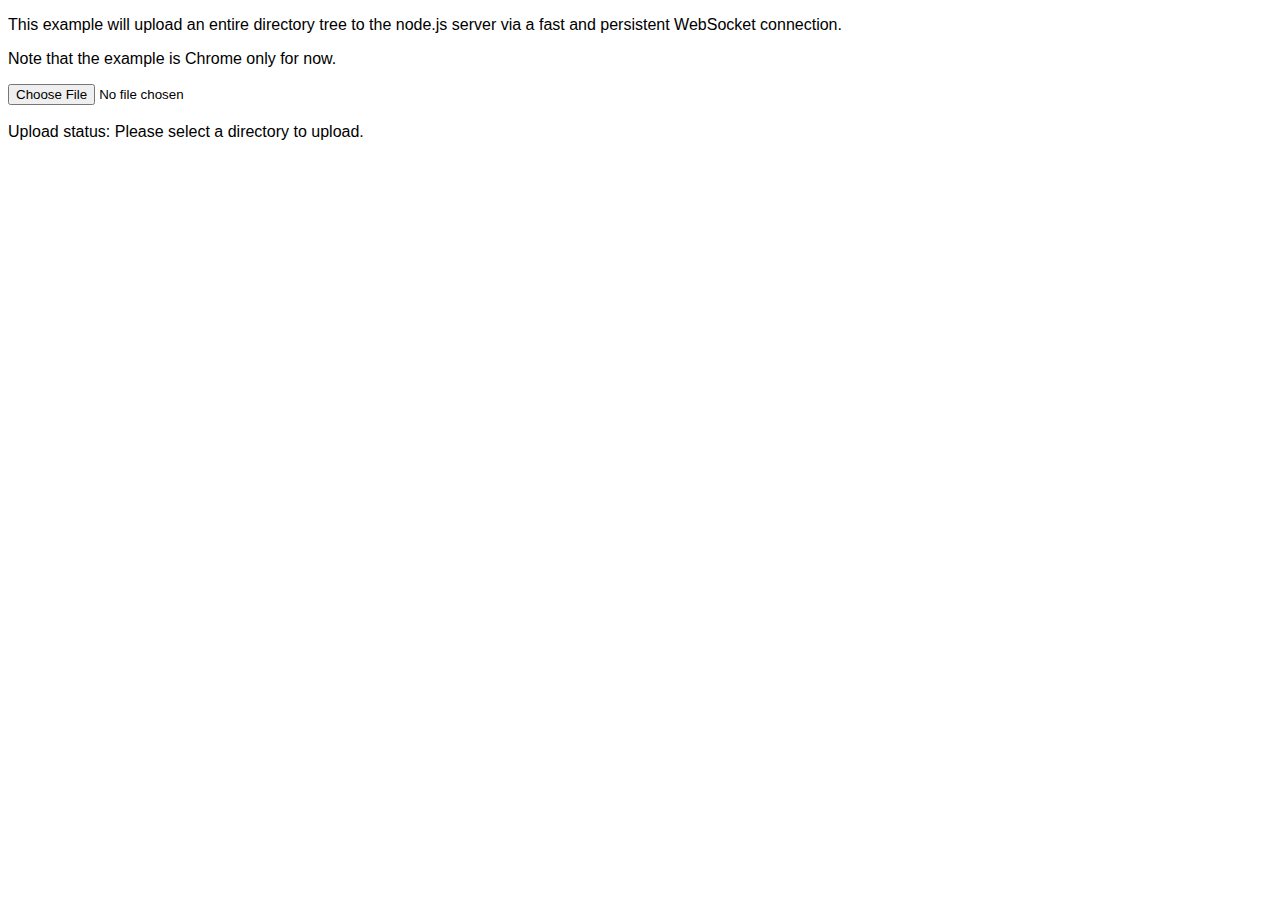
<file: temp/chat/node_modules/socket.io/node_modules/socket.io-client/node_modules/ws/examples/fileapi/public/index.html>
<!DOCTYPE html>
<html>
  <head>
    <style>
      body {
        font-family: Tahoma, Geneva, sans-serif;
      }
      div {
        display: inline;
      }
    </style>
    <script src='uploader.js'></script>
    <script src='app.js'></script>
  </head>
  <body>
    <p>This example will upload an entire directory tree to the node.js server via a fast and persistent WebSocket connection.</p>
    <p>Note that the example is Chrome only for now.</p>
    <input type="file" webkitdirectory /><br/><br/>
    Upload status:
    <div id='progress'>Please select a directory to upload.</div>
  </body>
</html>
</file>
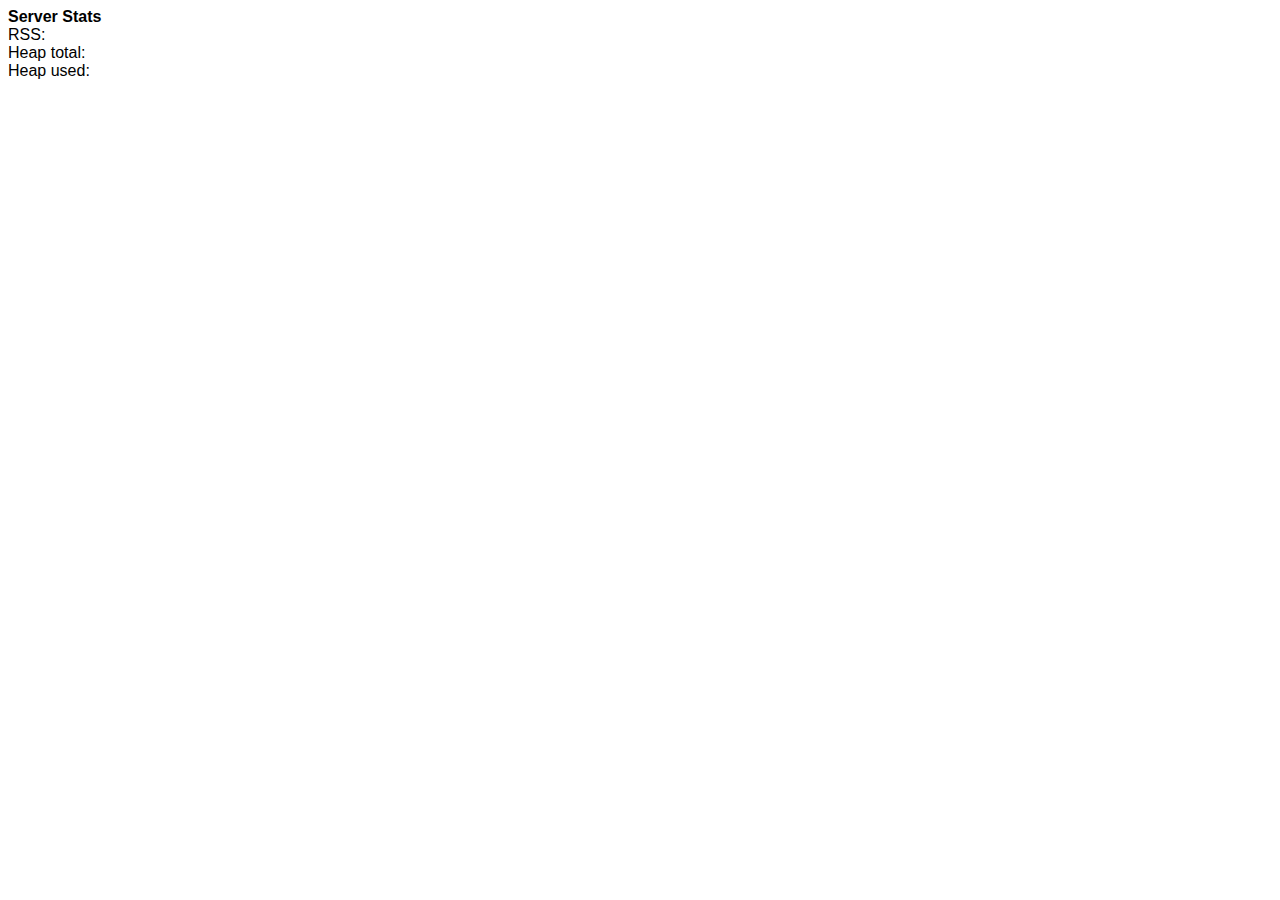
<file: temp/chat/node_modules/socket.io/node_modules/socket.io-client/node_modules/ws/examples/serverstats-express_3/public/index.html>
<!DOCTYPE html>
<html>
  <head>
    <style>
      body {
        font-family: Tahoma, Geneva, sans-serif;
      }

      div {
        display: inline;
      }
    </style>
    <script>
      function updateStats(memuse) {
        document.getElementById('rss').innerHTML = memuse.rss;
        document.getElementById('heapTotal').innerHTML = memuse.heapTotal;
        document.getElementById('heapUsed').innerHTML = memuse.heapUsed;
      }

      var host = window.document.location.host.replace(/:.*/, '');
      var ws = new WebSocket('ws://' + host + ':8080');
      ws.onmessage = function (event) {
        updateStats(JSON.parse(event.data));
      };
    </script>
  </head>
  <body>
    <strong>Server Stats</strong><br>
    RSS: <div id='rss'></div><br>
    Heap total: <div id='heapTotal'></div><br>
    Heap used: <div id='heapUsed'></div><br>
  </body>
</html>
</file>
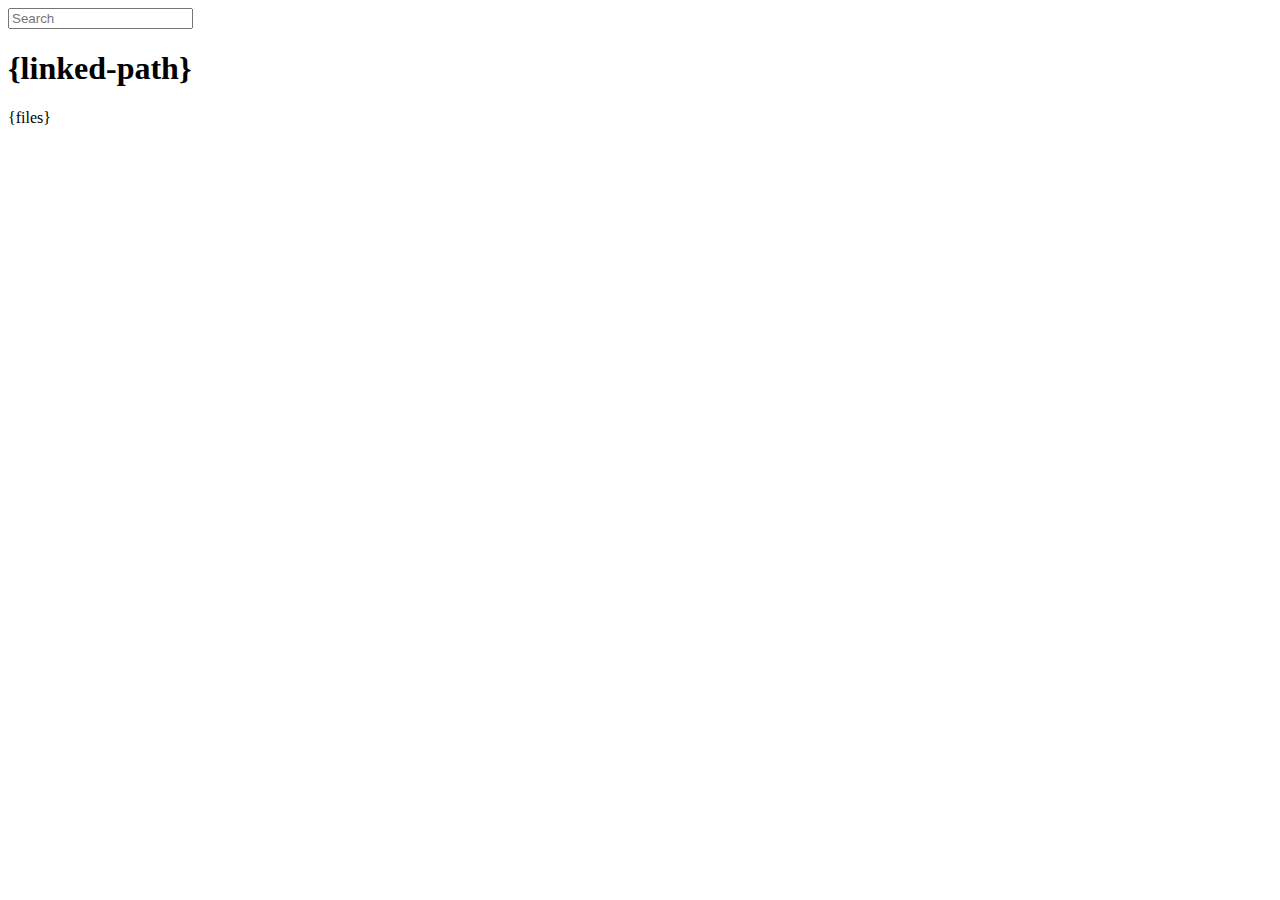
<file: temp/chat/node_modules/express/node_modules/connect/lib/public/directory.html>
<!DOCTYPE html>
<html>
  <head>
    <meta charset='utf-8'> 
    <title>listing directory {directory}</title>
    <style>{style}</style>
    <script>
      function $(id){
        var el = 'string' == typeof id
          ? document.getElementById(id)
          : id;

        el.on = function(event, fn){
          if ('content loaded' == event) {
            event = window.attachEvent ? "load" : "DOMContentLoaded";
          }
          el.addEventListener
            ? el.addEventListener(event, fn, false)
            : el.attachEvent("on" + event, fn);
        };

        el.all = function(selector){
          return $(el.querySelectorAll(selector));
        };

        el.each = function(fn){
          for (var i = 0, len = el.length; i < len; ++i) {
            fn($(el[i]), i);
          }
        };

        el.getClasses = function(){
          return this.getAttribute('class').split(/\s+/);
        };

        el.addClass = function(name){
          var classes = this.getAttribute('class');
          el.setAttribute('class', classes
            ? classes + ' ' + name
            : name);
        };

        el.removeClass = function(name){
          var classes = this.getClasses().filter(function(curr){
            return curr != name;
          });
          this.setAttribute('class', classes);
        };

        return el;
      }

      function search() {
        var str = $('search').value
          , links = $('files').all('a');

        links.each(function(link){
          var text = link.textContent;

          if ('..' == text) return;
          if (str.length && ~text.indexOf(str)) {
            link.addClass('highlight');
          } else {
            link.removeClass('highlight');
          }
        });
      }

      $(window).on('content loaded', function(){
        $('search').on('keyup', search);
      });
    </script>
  </head>
  <body class="directory">
    <input id="search" type="text" placeholder="Search" autocomplete="off" />
    <div id="wrapper">
      <h1>{linked-path}</h1>
      {files}
    </div>
  </body>
</html>
</file>
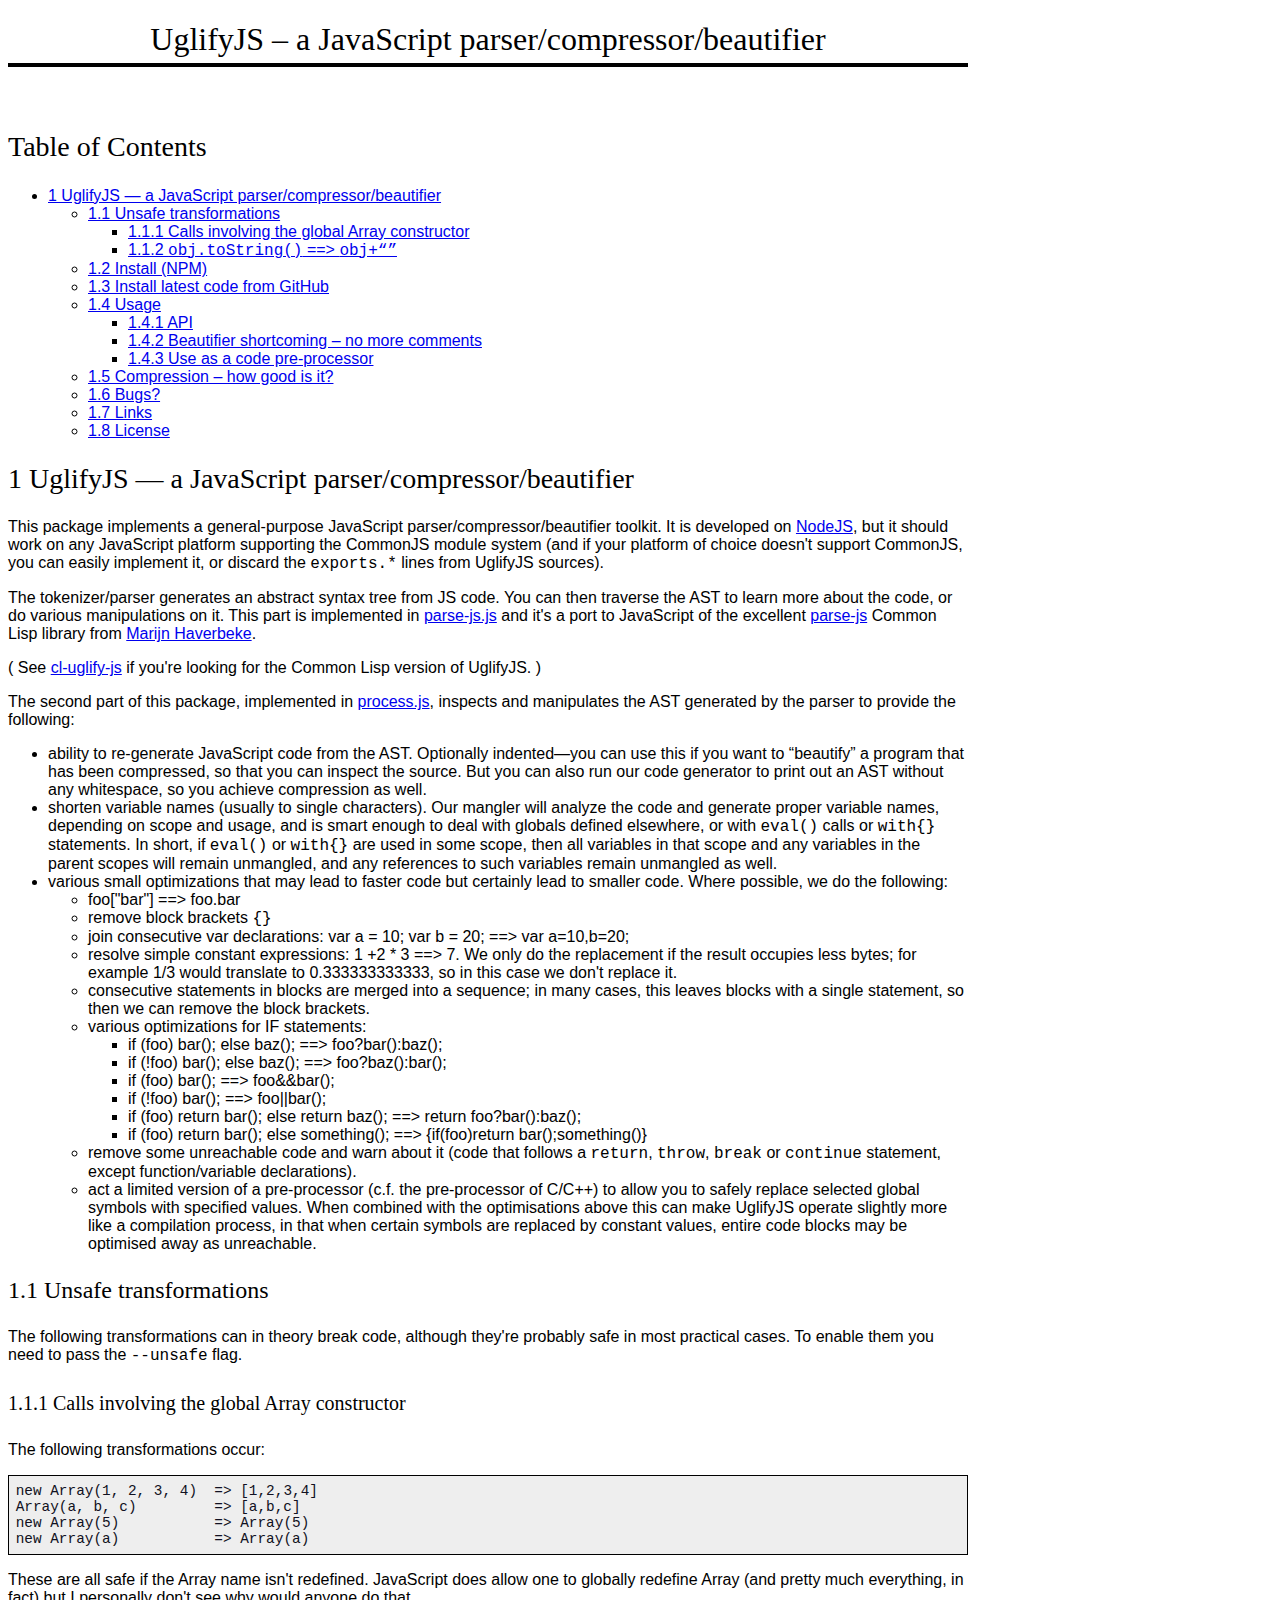
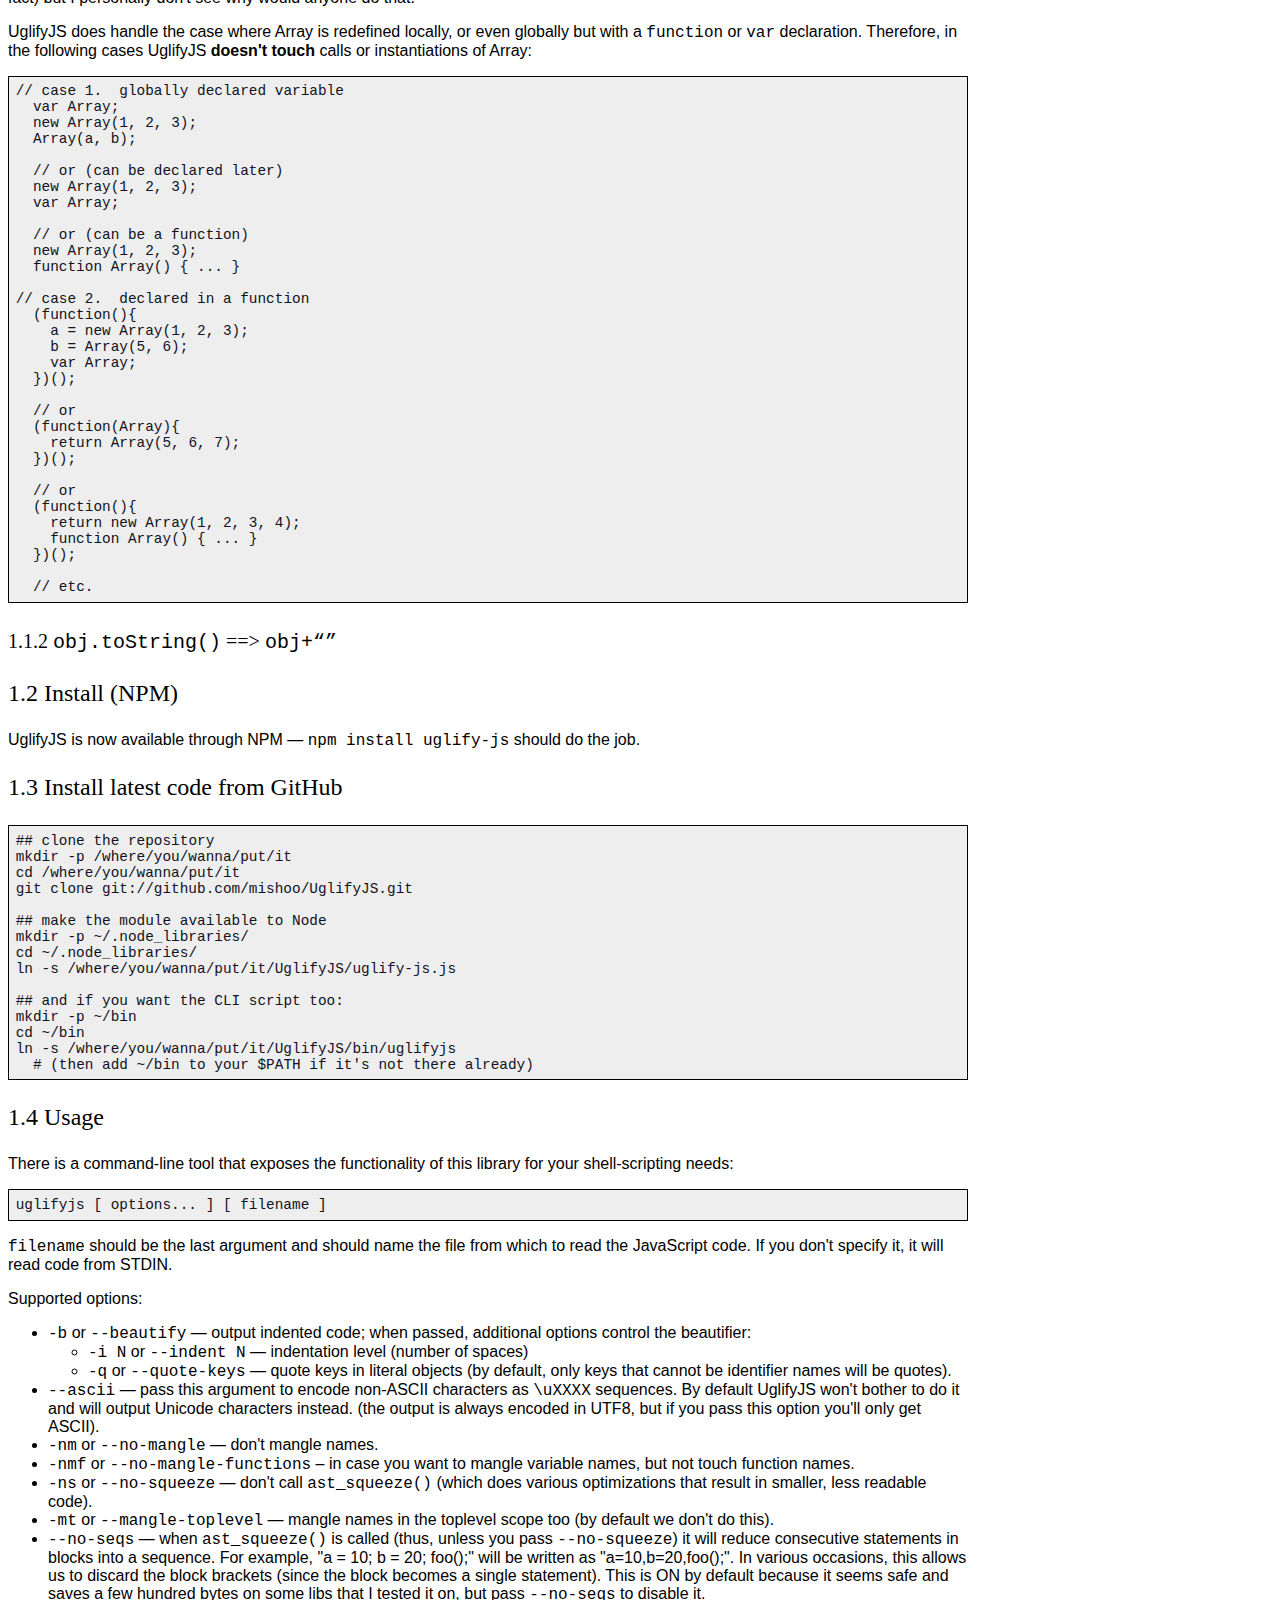
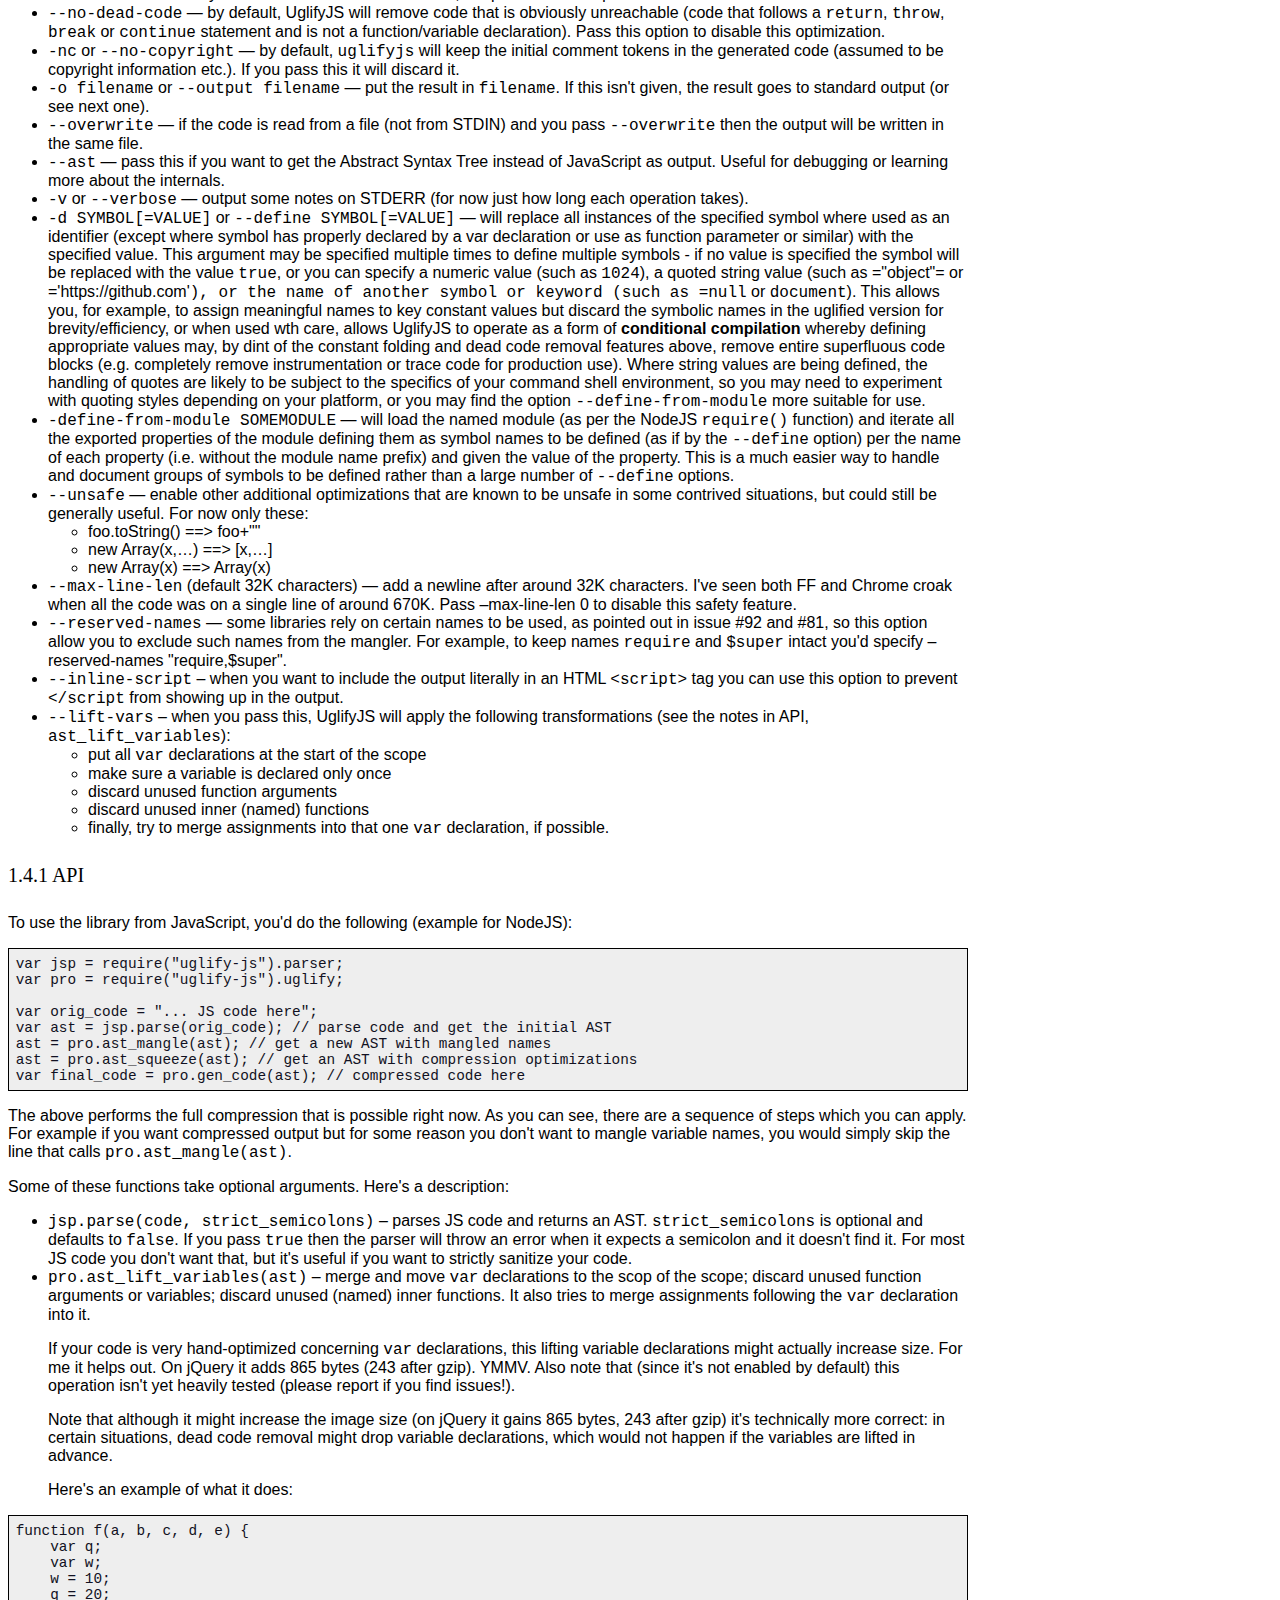
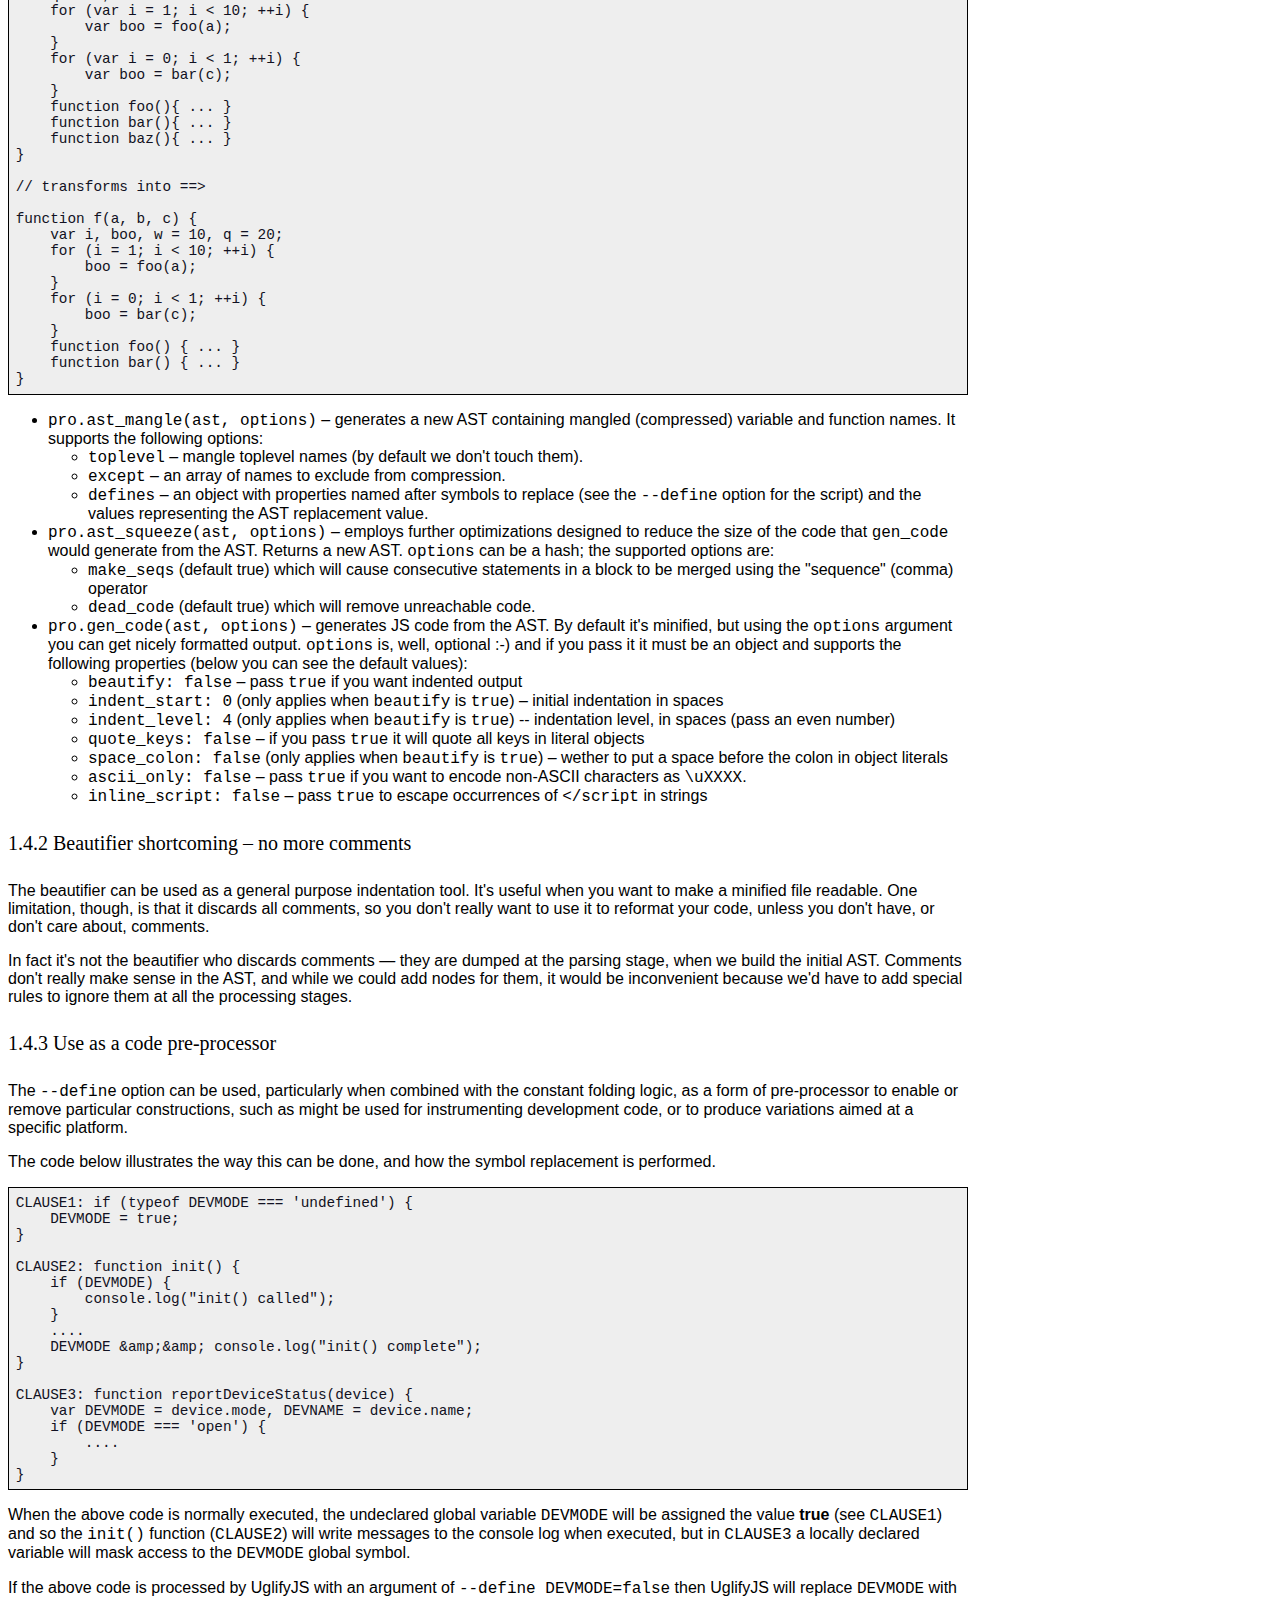
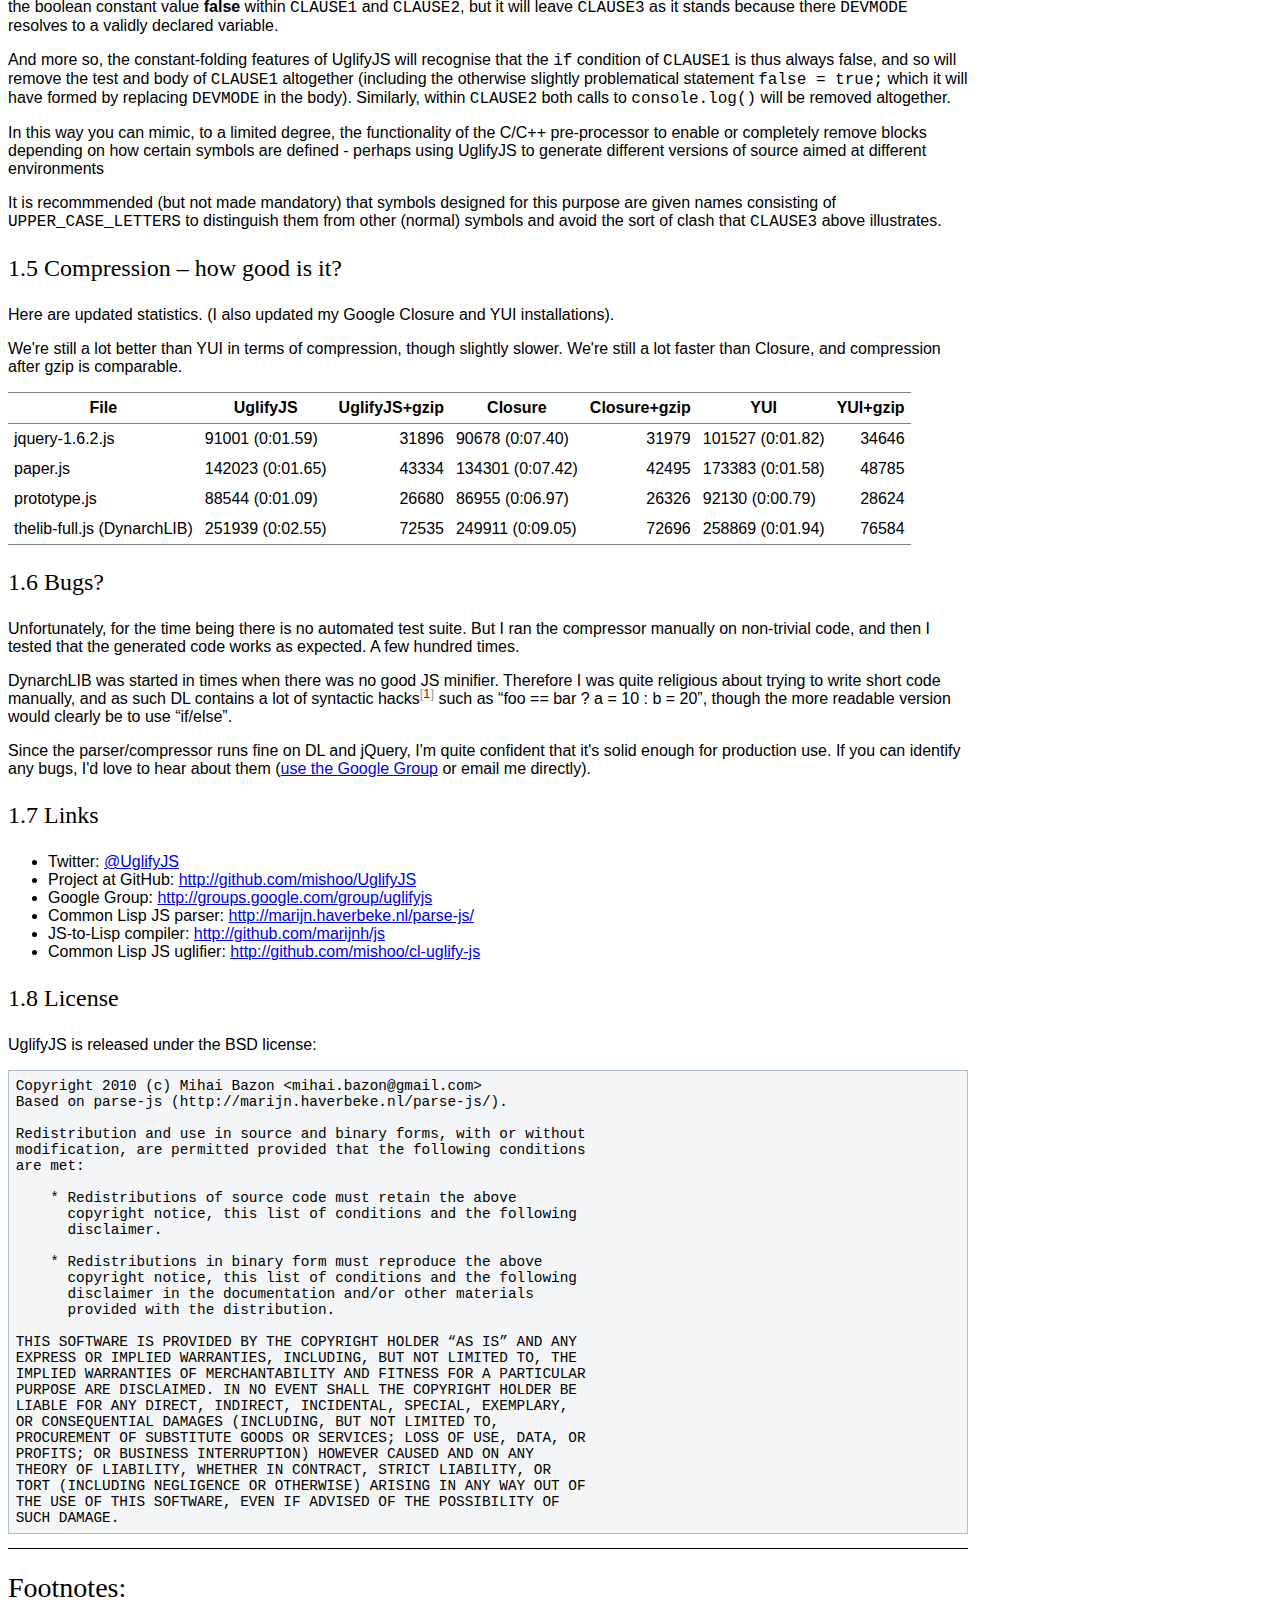
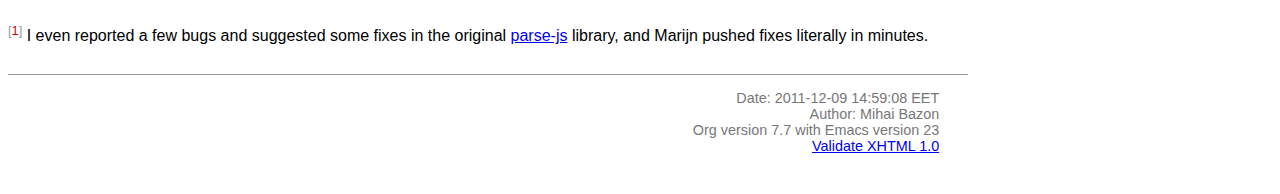
<file: temp/chat/node_modules/socket.io/node_modules/socket.io-client/node_modules/uglify-js/README.html>
<?xml version="1.0" encoding="utf-8"?>
<!DOCTYPE html PUBLIC "-//W3C//DTD XHTML 1.0 Strict//EN"
               "http://www.w3.org/TR/xhtml1/DTD/xhtml1-strict.dtd">
<html xmlns="http://www.w3.org/1999/xhtml"
lang="en" xml:lang="en">
<head>
<title>UglifyJS &ndash; a JavaScript parser/compressor/beautifier</title>
<meta http-equiv="Content-Type" content="text/html;charset=utf-8"/>
<meta name="generator" content="Org-mode"/>
<meta name="generated" content="2011-12-09 14:59:08 EET"/>
<meta name="author" content="Mihai Bazon"/>
<meta name="description" content="a JavaScript parser/compressor/beautifier in JavaScript"/>
<meta name="keywords" content="javascript, js, parser, compiler, compressor, mangle, minify, minifier"/>
<style type="text/css">
 <!--/*--><![CDATA[/*><!--*/
  html { font-family: Times, serif; font-size: 12pt; }
  .title  { text-align: center; }
  .todo   { color: red; }
  .done   { color: green; }
  .tag    { background-color: #add8e6; font-weight:normal }
  .target { }
  .timestamp { color: #bebebe; }
  .timestamp-kwd { color: #5f9ea0; }
  .right  {margin-left:auto; margin-right:0px;  text-align:right;}
  .left   {margin-left:0px;  margin-right:auto; text-align:left;}
  .center {margin-left:auto; margin-right:auto; text-align:center;}
  p.verse { margin-left: 3% }
  pre {
	border: 1pt solid #AEBDCC;
	background-color: #F3F5F7;
	padding: 5pt;
	font-family: courier, monospace;
        font-size: 90%;
        overflow:auto;
  }
  table { border-collapse: collapse; }
  td, th { vertical-align: top;  }
  th.right  { text-align:center;  }
  th.left   { text-align:center;   }
  th.center { text-align:center; }
  td.right  { text-align:right;  }
  td.left   { text-align:left;   }
  td.center { text-align:center; }
  dt { font-weight: bold; }
  div.figure { padding: 0.5em; }
  div.figure p { text-align: center; }
  div.inlinetask {
    padding:10px;
    border:2px solid gray;
    margin:10px;
    background: #ffffcc;
  }
  textarea { overflow-x: auto; }
  .linenr { font-size:smaller }
  .code-highlighted {background-color:#ffff00;}
  .org-info-js_info-navigation { border-style:none; }
  #org-info-js_console-label { font-size:10px; font-weight:bold;
                               white-space:nowrap; }
  .org-info-js_search-highlight {background-color:#ffff00; color:#000000;
                                 font-weight:bold; }
  /*]]>*/-->
</style>
<link rel="stylesheet" type="text/css" href="docstyle.css" />
<script type="text/javascript">
<!--/*--><![CDATA[/*><!--*/
 function CodeHighlightOn(elem, id)
 {
   var target = document.getElementById(id);
   if(null != target) {
     elem.cacheClassElem = elem.className;
     elem.cacheClassTarget = target.className;
     target.className = "code-highlighted";
     elem.className   = "code-highlighted";
   }
 }
 function CodeHighlightOff(elem, id)
 {
   var target = document.getElementById(id);
   if(elem.cacheClassElem)
     elem.className = elem.cacheClassElem;
   if(elem.cacheClassTarget)
     target.className = elem.cacheClassTarget;
 }
/*]]>*///-->
</script>

</head>
<body>

<div id="preamble">

</div>

<div id="content">
<h1 class="title">UglifyJS &ndash; a JavaScript parser/compressor/beautifier</h1>


<div id="table-of-contents">
<h2>Table of Contents</h2>
<div id="text-table-of-contents">
<ul>
<li><a href="#sec-1">1 UglifyJS &mdash; a JavaScript parser/compressor/beautifier </a>
<ul>
<li><a href="#sec-1-1">1.1 Unsafe transformations </a>
<ul>
<li><a href="#sec-1-1-1">1.1.1 Calls involving the global Array constructor </a></li>
<li><a href="#sec-1-1-2">1.1.2 <code>obj.toString()</code> ==&gt; <code>obj+“”</code> </a></li>
</ul>
</li>
<li><a href="#sec-1-2">1.2 Install (NPM) </a></li>
<li><a href="#sec-1-3">1.3 Install latest code from GitHub </a></li>
<li><a href="#sec-1-4">1.4 Usage </a>
<ul>
<li><a href="#sec-1-4-1">1.4.1 API </a></li>
<li><a href="#sec-1-4-2">1.4.2 Beautifier shortcoming &ndash; no more comments </a></li>
<li><a href="#sec-1-4-3">1.4.3 Use as a code pre-processor </a></li>
</ul>
</li>
<li><a href="#sec-1-5">1.5 Compression &ndash; how good is it? </a></li>
<li><a href="#sec-1-6">1.6 Bugs? </a></li>
<li><a href="#sec-1-7">1.7 Links </a></li>
<li><a href="#sec-1-8">1.8 License </a></li>
</ul>
</li>
</ul>
</div>
</div>

<div id="outline-container-1" class="outline-2">
<h2 id="sec-1"><span class="section-number-2">1</span> UglifyJS &mdash; a JavaScript parser/compressor/beautifier </h2>
<div class="outline-text-2" id="text-1">


<p>
This package implements a general-purpose JavaScript
parser/compressor/beautifier toolkit.  It is developed on <a href="http://nodejs.org/">NodeJS</a>, but it
should work on any JavaScript platform supporting the CommonJS module system
(and if your platform of choice doesn't support CommonJS, you can easily
implement it, or discard the <code>exports.*</code> lines from UglifyJS sources).
</p>
<p>
The tokenizer/parser generates an abstract syntax tree from JS code.  You
can then traverse the AST to learn more about the code, or do various
manipulations on it.  This part is implemented in <a href="../lib/parse-js.js">parse-js.js</a> and it's a
port to JavaScript of the excellent <a href="http://marijn.haverbeke.nl/parse-js/">parse-js</a> Common Lisp library from <a href="http://marijn.haverbeke.nl/">Marijn Haverbeke</a>.
</p>
<p>
( See <a href="http://github.com/mishoo/cl-uglify-js">cl-uglify-js</a> if you're looking for the Common Lisp version of
UglifyJS. )
</p>
<p>
The second part of this package, implemented in <a href="../lib/process.js">process.js</a>, inspects and
manipulates the AST generated by the parser to provide the following:
</p>
<ul>
<li>ability to re-generate JavaScript code from the AST.  Optionally
  indented&mdash;you can use this if you want to “beautify” a program that has
  been compressed, so that you can inspect the source.  But you can also run
  our code generator to print out an AST without any whitespace, so you
  achieve compression as well.

</li>
<li>shorten variable names (usually to single characters).  Our mangler will
  analyze the code and generate proper variable names, depending on scope
  and usage, and is smart enough to deal with globals defined elsewhere, or
  with <code>eval()</code> calls or <code>with{}</code> statements.  In short, if <code>eval()</code> or
  <code>with{}</code> are used in some scope, then all variables in that scope and any
  variables in the parent scopes will remain unmangled, and any references
  to such variables remain unmangled as well.

</li>
<li>various small optimizations that may lead to faster code but certainly
  lead to smaller code.  Where possible, we do the following:

<ul>
<li>foo["bar"]  ==&gt;  foo.bar

</li>
<li>remove block brackets <code>{}</code>

</li>
<li>join consecutive var declarations:
    var a = 10; var b = 20; ==&gt; var a=10,b=20;

</li>
<li>resolve simple constant expressions: 1 +2 * 3 ==&gt; 7.  We only do the
    replacement if the result occupies less bytes; for example 1/3 would
    translate to 0.333333333333, so in this case we don't replace it.

</li>
<li>consecutive statements in blocks are merged into a sequence; in many
    cases, this leaves blocks with a single statement, so then we can remove
    the block brackets.

</li>
<li>various optimizations for IF statements:

<ul>
<li>if (foo) bar(); else baz(); ==&gt; foo?bar():baz();
</li>
<li>if (!foo) bar(); else baz(); ==&gt; foo?baz():bar();
</li>
<li>if (foo) bar(); ==&gt; foo&amp;&amp;bar();
</li>
<li>if (!foo) bar(); ==&gt; foo||bar();
</li>
<li>if (foo) return bar(); else return baz(); ==&gt; return foo?bar():baz();
</li>
<li>if (foo) return bar(); else something(); ==&gt; {if(foo)return bar();something()}

</li>
</ul>

</li>
<li>remove some unreachable code and warn about it (code that follows a
    <code>return</code>, <code>throw</code>, <code>break</code> or <code>continue</code> statement, except
    function/variable declarations).

</li>
<li>act a limited version of a pre-processor (c.f. the pre-processor of
    C/C++) to allow you to safely replace selected global symbols with
    specified values.  When combined with the optimisations above this can
    make UglifyJS operate slightly more like a compilation process, in
    that when certain symbols are replaced by constant values, entire code
    blocks may be optimised away as unreachable.
</li>
</ul>

</li>
</ul>



</div>

<div id="outline-container-1-1" class="outline-3">
<h3 id="sec-1-1"><span class="section-number-3">1.1</span> <span class="target">Unsafe transformations</span>  </h3>
<div class="outline-text-3" id="text-1-1">


<p>
The following transformations can in theory break code, although they're
probably safe in most practical cases.  To enable them you need to pass the
<code>--unsafe</code> flag.
</p>

</div>

<div id="outline-container-1-1-1" class="outline-4">
<h4 id="sec-1-1-1"><span class="section-number-4">1.1.1</span> Calls involving the global Array constructor </h4>
<div class="outline-text-4" id="text-1-1-1">


<p>
The following transformations occur:
</p>



<pre class="src src-js"><span class="org-keyword">new</span> <span class="org-type">Array</span>(1, 2, 3, 4)  =&gt; [1,2,3,4]
Array(a, b, c)         =&gt; [a,b,c]
<span class="org-keyword">new</span> <span class="org-type">Array</span>(5)           =&gt; Array(5)
<span class="org-keyword">new</span> <span class="org-type">Array</span>(a)           =&gt; Array(a)
</pre>


<p>
These are all safe if the Array name isn't redefined.  JavaScript does allow
one to globally redefine Array (and pretty much everything, in fact) but I
personally don't see why would anyone do that.
</p>
<p>
UglifyJS does handle the case where Array is redefined locally, or even
globally but with a <code>function</code> or <code>var</code> declaration.  Therefore, in the
following cases UglifyJS <b>doesn't touch</b> calls or instantiations of Array:
</p>



<pre class="src src-js"><span class="org-comment-delimiter">// </span><span class="org-comment">case 1.  globally declared variable</span>
  <span class="org-keyword">var</span> <span class="org-variable-name">Array</span>;
  <span class="org-keyword">new</span> <span class="org-type">Array</span>(1, 2, 3);
  Array(a, b);

  <span class="org-comment-delimiter">// </span><span class="org-comment">or (can be declared later)</span>
  <span class="org-keyword">new</span> <span class="org-type">Array</span>(1, 2, 3);
  <span class="org-keyword">var</span> <span class="org-variable-name">Array</span>;

  <span class="org-comment-delimiter">// </span><span class="org-comment">or (can be a function)</span>
  <span class="org-keyword">new</span> <span class="org-type">Array</span>(1, 2, 3);
  <span class="org-keyword">function</span> <span class="org-function-name">Array</span>() { ... }

<span class="org-comment-delimiter">// </span><span class="org-comment">case 2.  declared in a function</span>
  (<span class="org-keyword">function</span>(){
    a = <span class="org-keyword">new</span> <span class="org-type">Array</span>(1, 2, 3);
    b = Array(5, 6);
    <span class="org-keyword">var</span> <span class="org-variable-name">Array</span>;
  })();

  <span class="org-comment-delimiter">// </span><span class="org-comment">or</span>
  (<span class="org-keyword">function</span>(<span class="org-variable-name">Array</span>){
    <span class="org-keyword">return</span> Array(5, 6, 7);
  })();

  <span class="org-comment-delimiter">// </span><span class="org-comment">or</span>
  (<span class="org-keyword">function</span>(){
    <span class="org-keyword">return</span> <span class="org-keyword">new</span> <span class="org-type">Array</span>(1, 2, 3, 4);
    <span class="org-keyword">function</span> <span class="org-function-name">Array</span>() { ... }
  })();

  <span class="org-comment-delimiter">// </span><span class="org-comment">etc.</span>
</pre>


</div>

</div>

<div id="outline-container-1-1-2" class="outline-4">
<h4 id="sec-1-1-2"><span class="section-number-4">1.1.2</span> <code>obj.toString()</code> ==&gt; <code>obj+“”</code> </h4>
<div class="outline-text-4" id="text-1-1-2">


</div>
</div>

</div>

<div id="outline-container-1-2" class="outline-3">
<h3 id="sec-1-2"><span class="section-number-3">1.2</span> Install (NPM) </h3>
<div class="outline-text-3" id="text-1-2">


<p>
UglifyJS is now available through NPM &mdash; <code>npm install uglify-js</code> should do
the job.
</p>
</div>

</div>

<div id="outline-container-1-3" class="outline-3">
<h3 id="sec-1-3"><span class="section-number-3">1.3</span> Install latest code from GitHub </h3>
<div class="outline-text-3" id="text-1-3">





<pre class="src src-sh"><span class="org-comment-delimiter">## </span><span class="org-comment">clone the repository</span>
mkdir -p /where/you/wanna/put/it
<span class="org-builtin">cd</span> /where/you/wanna/put/it
git clone git://github.com/mishoo/UglifyJS.git

<span class="org-comment-delimiter">## </span><span class="org-comment">make the module available to Node</span>
mkdir -p ~/.node_libraries/
<span class="org-builtin">cd</span> ~/.node_libraries/
ln -s /where/you/wanna/put/it/UglifyJS/uglify-js.js

<span class="org-comment-delimiter">## </span><span class="org-comment">and if you want the CLI script too:</span>
mkdir -p ~/bin
<span class="org-builtin">cd</span> ~/bin
ln -s /where/you/wanna/put/it/UglifyJS/bin/uglifyjs
  <span class="org-comment-delimiter"># </span><span class="org-comment">(then add ~/bin to your $PATH if it's not there already)</span>
</pre>


</div>

</div>

<div id="outline-container-1-4" class="outline-3">
<h3 id="sec-1-4"><span class="section-number-3">1.4</span> Usage </h3>
<div class="outline-text-3" id="text-1-4">


<p>
There is a command-line tool that exposes the functionality of this library
for your shell-scripting needs:
</p>



<pre class="src src-sh">uglifyjs [ options... ] [ filename ]
</pre>


<p>
<code>filename</code> should be the last argument and should name the file from which
to read the JavaScript code.  If you don't specify it, it will read code
from STDIN.
</p>
<p>
Supported options:
</p>
<ul>
<li><code>-b</code> or <code>--beautify</code> &mdash; output indented code; when passed, additional
  options control the beautifier:

<ul>
<li><code>-i N</code> or <code>--indent N</code> &mdash; indentation level (number of spaces)

</li>
<li><code>-q</code> or <code>--quote-keys</code> &mdash; quote keys in literal objects (by default,
    only keys that cannot be identifier names will be quotes).

</li>
</ul>

</li>
<li><code>--ascii</code> &mdash; pass this argument to encode non-ASCII characters as
  <code>\uXXXX</code> sequences.  By default UglifyJS won't bother to do it and will
  output Unicode characters instead.  (the output is always encoded in UTF8,
  but if you pass this option you'll only get ASCII).

</li>
<li><code>-nm</code> or <code>--no-mangle</code> &mdash; don't mangle names.

</li>
<li><code>-nmf</code> or <code>--no-mangle-functions</code> &ndash; in case you want to mangle variable
  names, but not touch function names.

</li>
<li><code>-ns</code> or <code>--no-squeeze</code> &mdash; don't call <code>ast_squeeze()</code> (which does various
  optimizations that result in smaller, less readable code).

</li>
<li><code>-mt</code> or <code>--mangle-toplevel</code> &mdash; mangle names in the toplevel scope too
  (by default we don't do this).

</li>
<li><code>--no-seqs</code> &mdash; when <code>ast_squeeze()</code> is called (thus, unless you pass
  <code>--no-squeeze</code>) it will reduce consecutive statements in blocks into a
  sequence.  For example, "a = 10; b = 20; foo();" will be written as
  "a=10,b=20,foo();".  In various occasions, this allows us to discard the
  block brackets (since the block becomes a single statement).  This is ON
  by default because it seems safe and saves a few hundred bytes on some
  libs that I tested it on, but pass <code>--no-seqs</code> to disable it.

</li>
<li><code>--no-dead-code</code> &mdash; by default, UglifyJS will remove code that is
  obviously unreachable (code that follows a <code>return</code>, <code>throw</code>, <code>break</code> or
  <code>continue</code> statement and is not a function/variable declaration).  Pass
  this option to disable this optimization.

</li>
<li><code>-nc</code> or <code>--no-copyright</code> &mdash; by default, <code>uglifyjs</code> will keep the initial
  comment tokens in the generated code (assumed to be copyright information
  etc.).  If you pass this it will discard it.

</li>
<li><code>-o filename</code> or <code>--output filename</code> &mdash; put the result in <code>filename</code>.  If
  this isn't given, the result goes to standard output (or see next one).

</li>
<li><code>--overwrite</code> &mdash; if the code is read from a file (not from STDIN) and you
  pass <code>--overwrite</code> then the output will be written in the same file.

</li>
<li><code>--ast</code> &mdash; pass this if you want to get the Abstract Syntax Tree instead
  of JavaScript as output.  Useful for debugging or learning more about the
  internals.

</li>
<li><code>-v</code> or <code>--verbose</code> &mdash; output some notes on STDERR (for now just how long
  each operation takes).

</li>
<li><code>-d SYMBOL[=VALUE]</code> or <code>--define SYMBOL[=VALUE]</code> &mdash; will replace
  all instances of the specified symbol where used as an identifier
  (except where symbol has properly declared by a var declaration or
  use as function parameter or similar) with the specified value. This
  argument may be specified multiple times to define multiple
  symbols - if no value is specified the symbol will be replaced with
  the value <code>true</code>, or you can specify a numeric value (such as
  <code>1024</code>), a quoted string value (such as ="object"= or
  ='https://github.com'<code>), or the name of another symbol or keyword   (such as =null</code> or <code>document</code>).
  This allows you, for example, to assign meaningful names to key
  constant values but discard the symbolic names in the uglified
  version for brevity/efficiency, or when used wth care, allows
  UglifyJS to operate as a form of <b>conditional compilation</b>
  whereby defining appropriate values may, by dint of the constant
  folding and dead code removal features above, remove entire
  superfluous code blocks (e.g. completely remove instrumentation or
  trace code for production use).
  Where string values are being defined, the handling of quotes are
  likely to be subject to the specifics of your command shell
  environment, so you may need to experiment with quoting styles
  depending on your platform, or you may find the option
  <code>--define-from-module</code> more suitable for use.

</li>
<li><code>-define-from-module SOMEMODULE</code> &mdash; will load the named module (as
  per the NodeJS <code>require()</code> function) and iterate all the exported
  properties of the module defining them as symbol names to be defined
  (as if by the <code>--define</code> option) per the name of each property
  (i.e. without the module name prefix) and given the value of the
  property. This is a much easier way to handle and document groups of
  symbols to be defined rather than a large number of <code>--define</code>
  options.

</li>
<li><code>--unsafe</code> &mdash; enable other additional optimizations that are known to be
  unsafe in some contrived situations, but could still be generally useful.
  For now only these:

<ul>
<li>foo.toString()  ==&gt;  foo+""
</li>
<li>new Array(x,&hellip;)  ==&gt; [x,&hellip;]
</li>
<li>new Array(x) ==&gt; Array(x)

</li>
</ul>

</li>
<li><code>--max-line-len</code> (default 32K characters) &mdash; add a newline after around
  32K characters.  I've seen both FF and Chrome croak when all the code was
  on a single line of around 670K.  Pass &ndash;max-line-len 0 to disable this
  safety feature.

</li>
<li><code>--reserved-names</code> &mdash; some libraries rely on certain names to be used, as
  pointed out in issue #92 and #81, so this option allow you to exclude such
  names from the mangler.  For example, to keep names <code>require</code> and <code>$super</code>
  intact you'd specify &ndash;reserved-names "require,$super".

</li>
<li><code>--inline-script</code> &ndash; when you want to include the output literally in an
  HTML <code>&lt;script&gt;</code> tag you can use this option to prevent <code>&lt;/script</code> from
  showing up in the output.

</li>
<li><code>--lift-vars</code> &ndash; when you pass this, UglifyJS will apply the following
  transformations (see the notes in API, <code>ast_lift_variables</code>):

<ul>
<li>put all <code>var</code> declarations at the start of the scope
</li>
<li>make sure a variable is declared only once
</li>
<li>discard unused function arguments
</li>
<li>discard unused inner (named) functions
</li>
<li>finally, try to merge assignments into that one <code>var</code> declaration, if
    possible.
</li>
</ul>

</li>
</ul>



</div>

<div id="outline-container-1-4-1" class="outline-4">
<h4 id="sec-1-4-1"><span class="section-number-4">1.4.1</span> API </h4>
<div class="outline-text-4" id="text-1-4-1">


<p>
To use the library from JavaScript, you'd do the following (example for
NodeJS):
</p>



<pre class="src src-js"><span class="org-keyword">var</span> <span class="org-variable-name">jsp</span> = require(<span class="org-string">"uglify-js"</span>).parser;
<span class="org-keyword">var</span> <span class="org-variable-name">pro</span> = require(<span class="org-string">"uglify-js"</span>).uglify;

<span class="org-keyword">var</span> <span class="org-variable-name">orig_code</span> = <span class="org-string">"... JS code here"</span>;
<span class="org-keyword">var</span> <span class="org-variable-name">ast</span> = jsp.parse(orig_code); <span class="org-comment-delimiter">// </span><span class="org-comment">parse code and get the initial AST</span>
ast = pro.ast_mangle(ast); <span class="org-comment-delimiter">// </span><span class="org-comment">get a new AST with mangled names</span>
ast = pro.ast_squeeze(ast); <span class="org-comment-delimiter">// </span><span class="org-comment">get an AST with compression optimizations</span>
<span class="org-keyword">var</span> <span class="org-variable-name">final_code</span> = pro.gen_code(ast); <span class="org-comment-delimiter">// </span><span class="org-comment">compressed code here</span>
</pre>


<p>
The above performs the full compression that is possible right now.  As you
can see, there are a sequence of steps which you can apply.  For example if
you want compressed output but for some reason you don't want to mangle
variable names, you would simply skip the line that calls
<code>pro.ast_mangle(ast)</code>.
</p>
<p>
Some of these functions take optional arguments.  Here's a description:
</p>
<ul>
<li><code>jsp.parse(code, strict_semicolons)</code> &ndash; parses JS code and returns an AST.
  <code>strict_semicolons</code> is optional and defaults to <code>false</code>.  If you pass
  <code>true</code> then the parser will throw an error when it expects a semicolon and
  it doesn't find it.  For most JS code you don't want that, but it's useful
  if you want to strictly sanitize your code.

</li>
<li><code>pro.ast_lift_variables(ast)</code> &ndash; merge and move <code>var</code> declarations to the
  scop of the scope; discard unused function arguments or variables; discard
  unused (named) inner functions.  It also tries to merge assignments
  following the <code>var</code> declaration into it.

<p>
  If your code is very hand-optimized concerning <code>var</code> declarations, this
  lifting variable declarations might actually increase size.  For me it
  helps out.  On jQuery it adds 865 bytes (243 after gzip).  YMMV.  Also
  note that (since it's not enabled by default) this operation isn't yet
  heavily tested (please report if you find issues!).
</p>
<p>
  Note that although it might increase the image size (on jQuery it gains
  865 bytes, 243 after gzip) it's technically more correct: in certain
  situations, dead code removal might drop variable declarations, which
  would not happen if the variables are lifted in advance.
</p>
<p>
  Here's an example of what it does:
</p></li>
</ul>





<pre class="src src-js"><span class="org-keyword">function</span> <span class="org-function-name">f</span>(<span class="org-variable-name">a</span>, <span class="org-variable-name">b</span>, <span class="org-variable-name">c</span>, <span class="org-variable-name">d</span>, <span class="org-variable-name">e</span>) {
    <span class="org-keyword">var</span> <span class="org-variable-name">q</span>;
    <span class="org-keyword">var</span> <span class="org-variable-name">w</span>;
    w = 10;
    q = 20;
    <span class="org-keyword">for</span> (<span class="org-keyword">var</span> <span class="org-variable-name">i</span> = 1; i &lt; 10; ++i) {
        <span class="org-keyword">var</span> <span class="org-variable-name">boo</span> = foo(a);
    }
    <span class="org-keyword">for</span> (<span class="org-keyword">var</span> <span class="org-variable-name">i</span> = 0; i &lt; 1; ++i) {
        <span class="org-keyword">var</span> <span class="org-variable-name">boo</span> = bar(c);
    }
    <span class="org-keyword">function</span> <span class="org-function-name">foo</span>(){ ... }
    <span class="org-keyword">function</span> <span class="org-function-name">bar</span>(){ ... }
    <span class="org-keyword">function</span> <span class="org-function-name">baz</span>(){ ... }
}

<span class="org-comment-delimiter">// </span><span class="org-comment">transforms into ==&gt;</span>

<span class="org-keyword">function</span> <span class="org-function-name">f</span>(<span class="org-variable-name">a</span>, <span class="org-variable-name">b</span>, <span class="org-variable-name">c</span>) {
    <span class="org-keyword">var</span> <span class="org-variable-name">i</span>, <span class="org-variable-name">boo</span>, <span class="org-variable-name">w</span> = 10, <span class="org-variable-name">q</span> = 20;
    <span class="org-keyword">for</span> (i = 1; i &lt; 10; ++i) {
        boo = foo(a);
    }
    <span class="org-keyword">for</span> (i = 0; i &lt; 1; ++i) {
        boo = bar(c);
    }
    <span class="org-keyword">function</span> <span class="org-function-name">foo</span>() { ... }
    <span class="org-keyword">function</span> <span class="org-function-name">bar</span>() { ... }
}
</pre>


<ul>
<li><code>pro.ast_mangle(ast, options)</code> &ndash; generates a new AST containing mangled
  (compressed) variable and function names.  It supports the following
  options:

<ul>
<li><code>toplevel</code> &ndash; mangle toplevel names (by default we don't touch them).
</li>
<li><code>except</code> &ndash; an array of names to exclude from compression.
</li>
<li><code>defines</code> &ndash; an object with properties named after symbols to
    replace (see the <code>--define</code> option for the script) and the values
    representing the AST replacement value.

</li>
</ul>

</li>
<li><code>pro.ast_squeeze(ast, options)</code> &ndash; employs further optimizations designed
  to reduce the size of the code that <code>gen_code</code> would generate from the
  AST.  Returns a new AST.  <code>options</code> can be a hash; the supported options
  are:

<ul>
<li><code>make_seqs</code> (default true) which will cause consecutive statements in a
    block to be merged using the "sequence" (comma) operator

</li>
<li><code>dead_code</code> (default true) which will remove unreachable code.

</li>
</ul>

</li>
<li><code>pro.gen_code(ast, options)</code> &ndash; generates JS code from the AST.  By
  default it's minified, but using the <code>options</code> argument you can get nicely
  formatted output.  <code>options</code> is, well, optional :-) and if you pass it it
  must be an object and supports the following properties (below you can see
  the default values):

<ul>
<li><code>beautify: false</code> &ndash; pass <code>true</code> if you want indented output
</li>
<li><code>indent_start: 0</code> (only applies when <code>beautify</code> is <code>true</code>) &ndash; initial
    indentation in spaces
</li>
<li><code>indent_level: 4</code> (only applies when <code>beautify</code> is <code>true</code>) --
    indentation level, in spaces (pass an even number)
</li>
<li><code>quote_keys: false</code> &ndash; if you pass <code>true</code> it will quote all keys in
    literal objects
</li>
<li><code>space_colon: false</code> (only applies when <code>beautify</code> is <code>true</code>) &ndash; wether
    to put a space before the colon in object literals
</li>
<li><code>ascii_only: false</code> &ndash; pass <code>true</code> if you want to encode non-ASCII
    characters as <code>\uXXXX</code>.
</li>
<li><code>inline_script: false</code> &ndash; pass <code>true</code> to escape occurrences of
    <code>&lt;/script</code> in strings
</li>
</ul>

</li>
</ul>


</div>

</div>

<div id="outline-container-1-4-2" class="outline-4">
<h4 id="sec-1-4-2"><span class="section-number-4">1.4.2</span> Beautifier shortcoming &ndash; no more comments </h4>
<div class="outline-text-4" id="text-1-4-2">


<p>
The beautifier can be used as a general purpose indentation tool.  It's
useful when you want to make a minified file readable.  One limitation,
though, is that it discards all comments, so you don't really want to use it
to reformat your code, unless you don't have, or don't care about, comments.
</p>
<p>
In fact it's not the beautifier who discards comments &mdash; they are dumped at
the parsing stage, when we build the initial AST.  Comments don't really
make sense in the AST, and while we could add nodes for them, it would be
inconvenient because we'd have to add special rules to ignore them at all
the processing stages.
</p>
</div>

</div>

<div id="outline-container-1-4-3" class="outline-4">
<h4 id="sec-1-4-3"><span class="section-number-4">1.4.3</span> Use as a code pre-processor </h4>
<div class="outline-text-4" id="text-1-4-3">


<p>
The <code>--define</code> option can be used, particularly when combined with the
constant folding logic, as a form of pre-processor to enable or remove
particular constructions, such as might be used for instrumenting
development code, or to produce variations aimed at a specific
platform.
</p>
<p>
The code below illustrates the way this can be done, and how the
symbol replacement is performed.
</p>



<pre class="src src-js">CLAUSE1: <span class="org-keyword">if</span> (<span class="org-keyword">typeof</span> DEVMODE === <span class="org-string">'undefined'</span>) {
    DEVMODE = <span class="org-constant">true</span>;
}

<span class="org-function-name">CLAUSE2</span>: <span class="org-keyword">function</span> init() {
    <span class="org-keyword">if</span> (DEVMODE) {
        console.log(<span class="org-string">"init() called"</span>);
    }
    ....
    DEVMODE &amp;amp;&amp;amp; console.log(<span class="org-string">"init() complete"</span>);
}

<span class="org-function-name">CLAUSE3</span>: <span class="org-keyword">function</span> reportDeviceStatus(<span class="org-variable-name">device</span>) {
    <span class="org-keyword">var</span> <span class="org-variable-name">DEVMODE</span> = device.mode, <span class="org-variable-name">DEVNAME</span> = device.name;
    <span class="org-keyword">if</span> (DEVMODE === <span class="org-string">'open'</span>) {
        ....
    }
}
</pre>


<p>
When the above code is normally executed, the undeclared global
variable <code>DEVMODE</code> will be assigned the value <b>true</b> (see <code>CLAUSE1</code>)
and so the <code>init()</code> function (<code>CLAUSE2</code>) will write messages to the
console log when executed, but in <code>CLAUSE3</code> a locally declared
variable will mask access to the <code>DEVMODE</code> global symbol.
</p>
<p>
If the above code is processed by UglifyJS with an argument of
<code>--define DEVMODE=false</code> then UglifyJS will replace <code>DEVMODE</code> with the
boolean constant value <b>false</b> within <code>CLAUSE1</code> and <code>CLAUSE2</code>, but it
will leave <code>CLAUSE3</code> as it stands because there <code>DEVMODE</code> resolves to
a validly declared variable.
</p>
<p>
And more so, the constant-folding features of UglifyJS will recognise
that the <code>if</code> condition of <code>CLAUSE1</code> is thus always false, and so will
remove the test and body of <code>CLAUSE1</code> altogether (including the
otherwise slightly problematical statement <code>false = true;</code> which it
will have formed by replacing <code>DEVMODE</code> in the body).  Similarly,
within <code>CLAUSE2</code> both calls to <code>console.log()</code> will be removed
altogether.
</p>
<p>
In this way you can mimic, to a limited degree, the functionality of
the C/C++ pre-processor to enable or completely remove blocks
depending on how certain symbols are defined - perhaps using UglifyJS
to generate different versions of source aimed at different
environments
</p>
<p>
It is recommmended (but not made mandatory) that symbols designed for
this purpose are given names consisting of <code>UPPER_CASE_LETTERS</code> to
distinguish them from other (normal) symbols and avoid the sort of
clash that <code>CLAUSE3</code> above illustrates.
</p>
</div>
</div>

</div>

<div id="outline-container-1-5" class="outline-3">
<h3 id="sec-1-5"><span class="section-number-3">1.5</span> Compression &ndash; how good is it? </h3>
<div class="outline-text-3" id="text-1-5">


<p>
Here are updated statistics.  (I also updated my Google Closure and YUI
installations).
</p>
<p>
We're still a lot better than YUI in terms of compression, though slightly
slower.  We're still a lot faster than Closure, and compression after gzip
is comparable.
</p>
<table border="2" cellspacing="0" cellpadding="6" rules="groups" frame="hsides">
<caption></caption>
<colgroup><col class="left" /><col class="left" /><col class="right" /><col class="left" /><col class="right" /><col class="left" /><col class="right" />
</colgroup>
<thead>
<tr><th scope="col" class="left">File</th><th scope="col" class="left">UglifyJS</th><th scope="col" class="right">UglifyJS+gzip</th><th scope="col" class="left">Closure</th><th scope="col" class="right">Closure+gzip</th><th scope="col" class="left">YUI</th><th scope="col" class="right">YUI+gzip</th></tr>
</thead>
<tbody>
<tr><td class="left">jquery-1.6.2.js</td><td class="left">91001 (0:01.59)</td><td class="right">31896</td><td class="left">90678 (0:07.40)</td><td class="right">31979</td><td class="left">101527 (0:01.82)</td><td class="right">34646</td></tr>
<tr><td class="left">paper.js</td><td class="left">142023 (0:01.65)</td><td class="right">43334</td><td class="left">134301 (0:07.42)</td><td class="right">42495</td><td class="left">173383 (0:01.58)</td><td class="right">48785</td></tr>
<tr><td class="left">prototype.js</td><td class="left">88544 (0:01.09)</td><td class="right">26680</td><td class="left">86955 (0:06.97)</td><td class="right">26326</td><td class="left">92130 (0:00.79)</td><td class="right">28624</td></tr>
<tr><td class="left">thelib-full.js (DynarchLIB)</td><td class="left">251939 (0:02.55)</td><td class="right">72535</td><td class="left">249911 (0:09.05)</td><td class="right">72696</td><td class="left">258869 (0:01.94)</td><td class="right">76584</td></tr>
</tbody>
</table>


</div>

</div>

<div id="outline-container-1-6" class="outline-3">
<h3 id="sec-1-6"><span class="section-number-3">1.6</span> Bugs? </h3>
<div class="outline-text-3" id="text-1-6">


<p>
Unfortunately, for the time being there is no automated test suite.  But I
ran the compressor manually on non-trivial code, and then I tested that the
generated code works as expected.  A few hundred times.
</p>
<p>
DynarchLIB was started in times when there was no good JS minifier.
Therefore I was quite religious about trying to write short code manually,
and as such DL contains a lot of syntactic hacks<sup><a class="footref" name="fnr.1" href="#fn.1">1</a></sup> such as “foo == bar ?  a
= 10 : b = 20”, though the more readable version would clearly be to use
“if/else”.
</p>
<p>
Since the parser/compressor runs fine on DL and jQuery, I'm quite confident
that it's solid enough for production use.  If you can identify any bugs,
I'd love to hear about them (<a href="http://groups.google.com/group/uglifyjs">use the Google Group</a> or email me directly).
</p>
</div>

</div>

<div id="outline-container-1-7" class="outline-3">
<h3 id="sec-1-7"><span class="section-number-3">1.7</span> Links </h3>
<div class="outline-text-3" id="text-1-7">


<ul>
<li>Twitter: <a href="http://twitter.com/UglifyJS">@UglifyJS</a>
</li>
<li>Project at GitHub: <a href="http://github.com/mishoo/UglifyJS">http://github.com/mishoo/UglifyJS</a>
</li>
<li>Google Group: <a href="http://groups.google.com/group/uglifyjs">http://groups.google.com/group/uglifyjs</a>
</li>
<li>Common Lisp JS parser: <a href="http://marijn.haverbeke.nl/parse-js/">http://marijn.haverbeke.nl/parse-js/</a>
</li>
<li>JS-to-Lisp compiler: <a href="http://github.com/marijnh/js">http://github.com/marijnh/js</a>
</li>
<li>Common Lisp JS uglifier: <a href="http://github.com/mishoo/cl-uglify-js">http://github.com/mishoo/cl-uglify-js</a>
</li>
</ul>


</div>

</div>

<div id="outline-container-1-8" class="outline-3">
<h3 id="sec-1-8"><span class="section-number-3">1.8</span> License </h3>
<div class="outline-text-3" id="text-1-8">


<p>
UglifyJS is released under the BSD license:
</p>



<pre class="example">Copyright 2010 (c) Mihai Bazon &lt;mihai.bazon@gmail.com&gt;
Based on parse-js (http://marijn.haverbeke.nl/parse-js/).

Redistribution and use in source and binary forms, with or without
modification, are permitted provided that the following conditions
are met:

    * Redistributions of source code must retain the above
      copyright notice, this list of conditions and the following
      disclaimer.

    * Redistributions in binary form must reproduce the above
      copyright notice, this list of conditions and the following
      disclaimer in the documentation and/or other materials
      provided with the distribution.

THIS SOFTWARE IS PROVIDED BY THE COPYRIGHT HOLDER “AS IS” AND ANY
EXPRESS OR IMPLIED WARRANTIES, INCLUDING, BUT NOT LIMITED TO, THE
IMPLIED WARRANTIES OF MERCHANTABILITY AND FITNESS FOR A PARTICULAR
PURPOSE ARE DISCLAIMED. IN NO EVENT SHALL THE COPYRIGHT HOLDER BE
LIABLE FOR ANY DIRECT, INDIRECT, INCIDENTAL, SPECIAL, EXEMPLARY,
OR CONSEQUENTIAL DAMAGES (INCLUDING, BUT NOT LIMITED TO,
PROCUREMENT OF SUBSTITUTE GOODS OR SERVICES; LOSS OF USE, DATA, OR
PROFITS; OR BUSINESS INTERRUPTION) HOWEVER CAUSED AND ON ANY
THEORY OF LIABILITY, WHETHER IN CONTRACT, STRICT LIABILITY, OR
TORT (INCLUDING NEGLIGENCE OR OTHERWISE) ARISING IN ANY WAY OUT OF
THE USE OF THIS SOFTWARE, EVEN IF ADVISED OF THE POSSIBILITY OF
SUCH DAMAGE.
</pre>


<div id="footnotes">
<h2 class="footnotes">Footnotes: </h2>
<div id="text-footnotes">
<p class="footnote"><sup><a class="footnum" name="fn.1" href="#fnr.1">1</a></sup> I even reported a few bugs and suggested some fixes in the original
    <a href="http://marijn.haverbeke.nl/parse-js/">parse-js</a> library, and Marijn pushed fixes literally in minutes.
</p></div>
</div>
</div>

</div>
</div>
</div>

<div id="postamble">
<p class="date">Date: 2011-12-09 14:59:08 EET</p>
<p class="author">Author: Mihai Bazon</p>
<p class="creator">Org version 7.7 with Emacs version 23</p>
<a href="http://validator.w3.org/check?uri=referer">Validate XHTML 1.0</a>

</div>
</body>
</html>
</file>
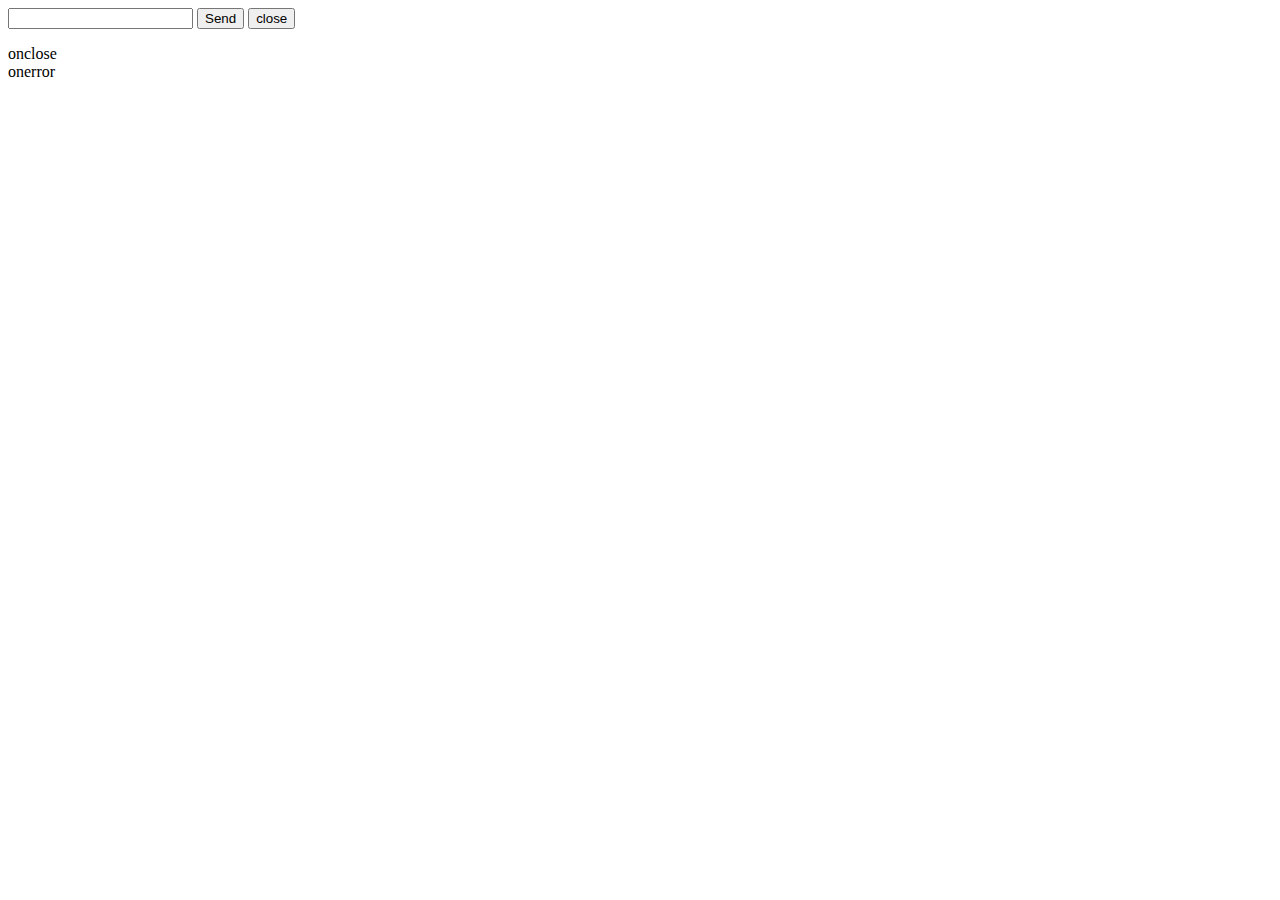
<file: temp/chat/node_modules/socket.io/node_modules/socket.io-client/lib/vendor/web-socket-js/sample.html>
<!--
  Lincense: Public Domain
-->

<html><head>
  <meta http-equiv="Content-Type" content="text/html; charset=utf-8">
  <title>Sample of web_socket.js</title>
  
  <!-- Include these three JS files: -->
  <script type="text/javascript" src="swfobject.js"></script>
  <script type="text/javascript" src="web_socket.js"></script>

  <script type="text/javascript">
    
    // Set URL of your WebSocketMain.swf here:
    WEB_SOCKET_SWF_LOCATION = "WebSocketMain.swf";
    // Set this to dump debug message from Flash to console.log:
    WEB_SOCKET_DEBUG = true;
    
    // Everything below is the same as using standard WebSocket.
    
    var ws;
    
    function init() {

      // Connect to Web Socket.
      // Change host/port here to your own Web Socket server.
      ws = new WebSocket("ws://localhost:10081/");

      // Set event handlers.
      ws.onopen = function() {
        output("onopen");
      };
      ws.onmessage = function(e) {
        // e.data contains received string.
        output("onmessage: " + e.data);
      };
      ws.onclose = function() {
        output("onclose");
      };
      ws.onerror = function() {
        output("onerror");
      };

    }
    
    function onSubmit() {
      var input = document.getElementById("input");
      // You can send message to the Web Socket using ws.send.
      ws.send(input.value);
      output("send: " + input.value);
      input.value = "";
      input.focus();
    }
    
    function onCloseClick() {
      ws.close();
    }
    
    function output(str) {
      var log = document.getElementById("log");
      var escaped = str.replace(/&/, "&amp;").replace(/</, "&lt;").
        replace(/>/, "&gt;").replace(/"/, "&quot;"); // "
      log.innerHTML = escaped + "<br>" + log.innerHTML;
    }

  </script>
</head><body onload="init();">
  <form onsubmit="onSubmit(); return false;">
    <input type="text" id="input">
    <input type="submit" value="Send">
    <button onclick="onCloseClick(); return false;">close</button>
  </form>
  <div id="log"></div>
</body></html>
</file>
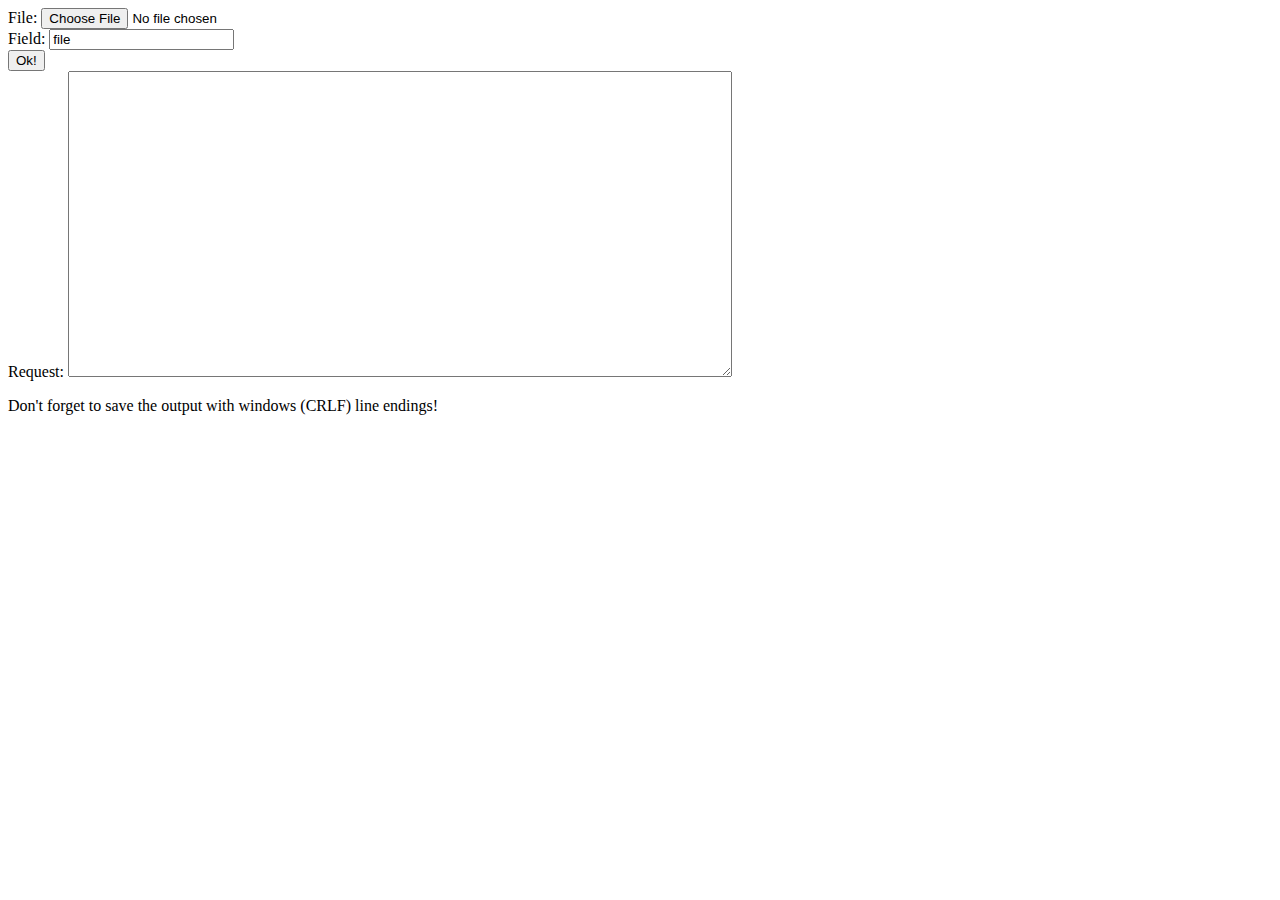
<file: temp/chat/node_modules/express/node_modules/connect/node_modules/formidable/test/tools/base64.html>
<html>
<head>
	<title>Convert a file to a base64 request</title>

<script type="text/javascript">

function form_submit(e){
	console.log(e)

	var resultOutput = document.getElementById('resultOutput');
	var fileInput = document.getElementById('fileInput');
	var fieldInput = document.getElementById('fieldInput');

	makeRequestBase64(fileInput.files[0], fieldInput.value, function(err, result){
		resultOutput.value = result;
	});

	return false;
}

function makeRequestBase64(file, fieldName, cb){
	var boundary = '\\/\\/\\/\\/\\/\\/\\/\\/\\/\\/\\/\\/\\/\\/\\/\\/\\/\\/\\/\\/\\/\\/\\/\\/\\/\\/\\/\\/\\/';
	var crlf = "\r\n";

	var reader = new FileReader();
	reader.onload = function(e){
		var body = '';

		body += '--' + boundary + crlf;
		body += 'Content-Disposition: form-data; name="' + fieldName + '"; filename="' + escape(file.name)+ '"' + crlf;
		body += 'Content-Type: ' + file.type + '' + crlf;
		body += 'Content-Transfer-Encoding: base64' + crlf
		body += crlf;
		body += e.target.result.substring(e.target.result.indexOf(',') + 1) + crlf;

		body += '--' + boundary + '--';

		var head = '';
		head += 'POST /upload HTTP/1.1' + crlf;
		head += 'Host: localhost:8080' + crlf;
		head += 'Content-Type: multipart/form-data; boundary=' + boundary + '' + crlf;
		head += 'Content-Length: ' + body.length + '' + crlf;

		cb(null, head + crlf + body);
	};

	reader.readAsDataURL(file);
}

</script>

</head>

<body>

<form action="" onsubmit="return form_submit();">
	<label>File: <input id="fileInput" type="file" /></label><br />
	<label>Field: <input id="fieldInput" type="text" value="file" /></label><br />
	<button type="submit">Ok!</button><br />
	<label>Request: <textarea id="resultOutput" readonly="readonly" rows="20" cols="80"></textarea></label><br />
</form>
<p>
Don't forget to save the output with windows (CRLF) line endings!
</p>

</body>
</html>
</file>
<file: temp/chat/node_modules/socket.io/node_modules/socket.io-client/node_modules/uglify-js/docstyle.css>
html { font-family: "Lucida Grande","Trebuchet MS",sans-serif; font-size: 12pt; }
body { max-width: 60em; }
.title  { text-align: center; }
.todo   { color: red; }
.done   { color: green; }
.tag    { background-color:lightblue; font-weight:normal }
.target { }
.timestamp { color: grey }
.timestamp-kwd { color: CadetBlue }
p.verse { margin-left: 3% }
pre {
  border: 1pt solid #AEBDCC;
  background-color: #F3F5F7;
  padding: 5pt;
  font-family: monospace;
  font-size: 90%;
  overflow:auto;
}
pre.src {
  background-color: #eee; color: #112; border: 1px solid #000;
}
table { border-collapse: collapse; }
td, th { vertical-align: top; }
dt { font-weight: bold; }
div.figure { padding: 0.5em; }
div.figure p { text-align: center; }
.linenr { font-size:smaller }
.code-highlighted {background-color:#ffff00;}
.org-info-js_info-navigation { border-style:none; }
#org-info-js_console-label { font-size:10px; font-weight:bold;
  white-space:nowrap; }
.org-info-js_search-highlight {background-color:#ffff00; color:#000000;
  font-weight:bold; }

sup {
  vertical-align: baseline;
  position: relative;
  top: -0.5em;
  font-size: 80%;
}

sup a:link, sup a:visited {
  text-decoration: none;
  color: #c00;
}

sup a:before { content: "["; color: #999; }
sup a:after { content: "]"; color: #999; }

h1.title { border-bottom: 4px solid #000; padding-bottom: 5px; margin-bottom: 2em; }

#postamble {
  color: #777;
  font-size: 90%;
  padding-top: 1em; padding-bottom: 1em; border-top: 1px solid #999;
  margin-top: 2em;
  padding-left: 2em;
  padding-right: 2em;
  text-align: right;
}

#postamble p { margin: 0; }

#footnotes { border-top: 1px solid #000; }

h1 { font-size: 200% }
h2 { font-size: 175% }
h3 { font-size: 150% }
h4 { font-size: 125% }

h1, h2, h3, h4 { font-family: "Bookman",Georgia,"Times New Roman",serif; font-weight: normal; }

@media print {
  html { font-size: 11pt; }
}
</file>
